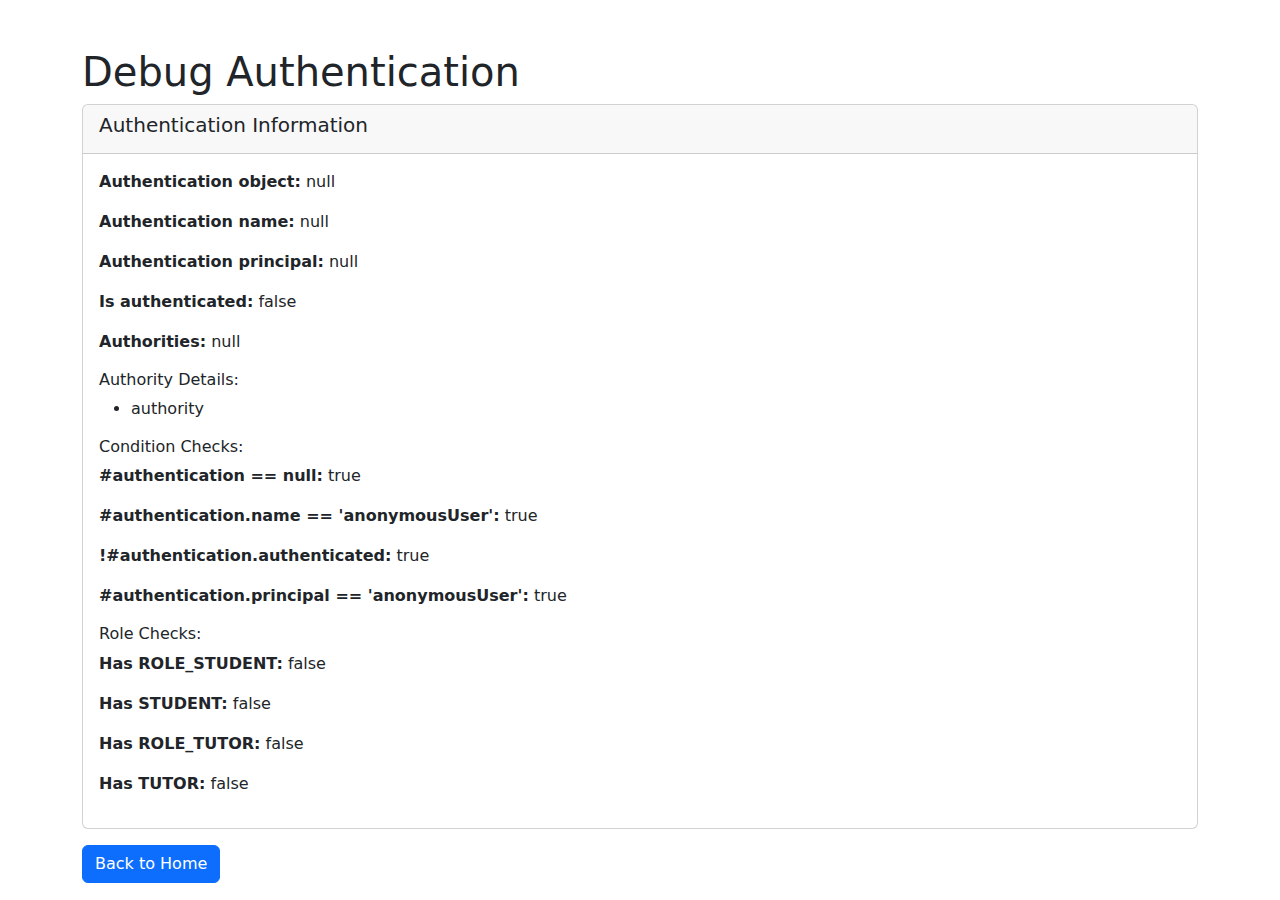
<file: src/main/resources/templates/debug.html>
<!DOCTYPE html>
<html xmlns:th="http://www.thymeleaf.org">
  <head>
    <meta charset="UTF-8" />
    <meta name="viewport" content="width=device-width, initial-scale=1.0" />
    <title>Debug - TutorMatch</title>
    <link
      href="https://cdn.jsdelivr.net/npm/bootstrap@5.3.0/dist/css/bootstrap.min.css"
      rel="stylesheet"
    />
  </head>
  <body>
    <div class="container mt-5">
      <h1>Debug Authentication</h1>

      <div class="card">
        <div class="card-header">
          <h5>Authentication Information</h5>
        </div>
        <div class="card-body">
          <p>
            <strong>Authentication object:</strong>
            <span th:text="${#authentication}">null</span>
          </p>
          <p>
            <strong>Authentication name:</strong>
            <span th:text="${#authentication.name}">null</span>
          </p>
          <p>
            <strong>Authentication principal:</strong>
            <span th:text="${#authentication.principal}">null</span>
          </p>
          <p>
            <strong>Is authenticated:</strong>
            <span th:text="${#authentication.authenticated}">false</span>
          </p>
          <p>
            <strong>Authorities:</strong>
            <span th:text="${#authentication.authorities}">null</span>
          </p>

          <h6>Authority Details:</h6>
          <ul th:if="${#authentication != null}">
            <li
              th:each="authority : ${#authentication.authorities}"
              th:text="${authority}"
            >
              authority
            </li>
          </ul>

          <h6>Condition Checks:</h6>
          <p>
            <strong>#authentication == null:</strong>
            <span th:text="${#authentication == null}">true</span>
          </p>
          <p>
            <strong>#authentication.name == 'anonymousUser':</strong>
            <span th:text="${#authentication.name == 'anonymousUser'}"
              >true</span
            >
          </p>
          <p>
            <strong>!#authentication.authenticated:</strong>
            <span th:text="${!#authentication.authenticated}">true</span>
          </p>
          <p>
            <strong>#authentication.principal == 'anonymousUser':</strong>
            <span th:text="${#authentication.principal == 'anonymousUser'}"
              >true</span
            >
          </p>

          <h6>Role Checks:</h6>
          <p>
            <strong>Has ROLE_STUDENT:</strong>
            <span
              th:text="${#authentication != null && #authentication.authorities.contains('ROLE_STUDENT')}"
              >false</span
            >
          </p>
          <p>
            <strong>Has STUDENT:</strong>
            <span
              th:text="${#authentication != null && #authentication.authorities.contains('STUDENT')}"
              >false</span
            >
          </p>
          <p>
            <strong>Has ROLE_TUTOR:</strong>
            <span
              th:text="${#authentication != null && #authentication.authorities.contains('ROLE_TUTOR')}"
              >false</span
            >
          </p>
          <p>
            <strong>Has TUTOR:</strong>
            <span
              th:text="${#authentication != null && #authentication.authorities.contains('TUTOR')}"
              >false</span
            >
          </p>
        </div>
      </div>

      <div class="mt-3">
        <a href="/" class="btn btn-primary">Back to Home</a>
      </div>
    </div>
  </body>
</html>
</file>
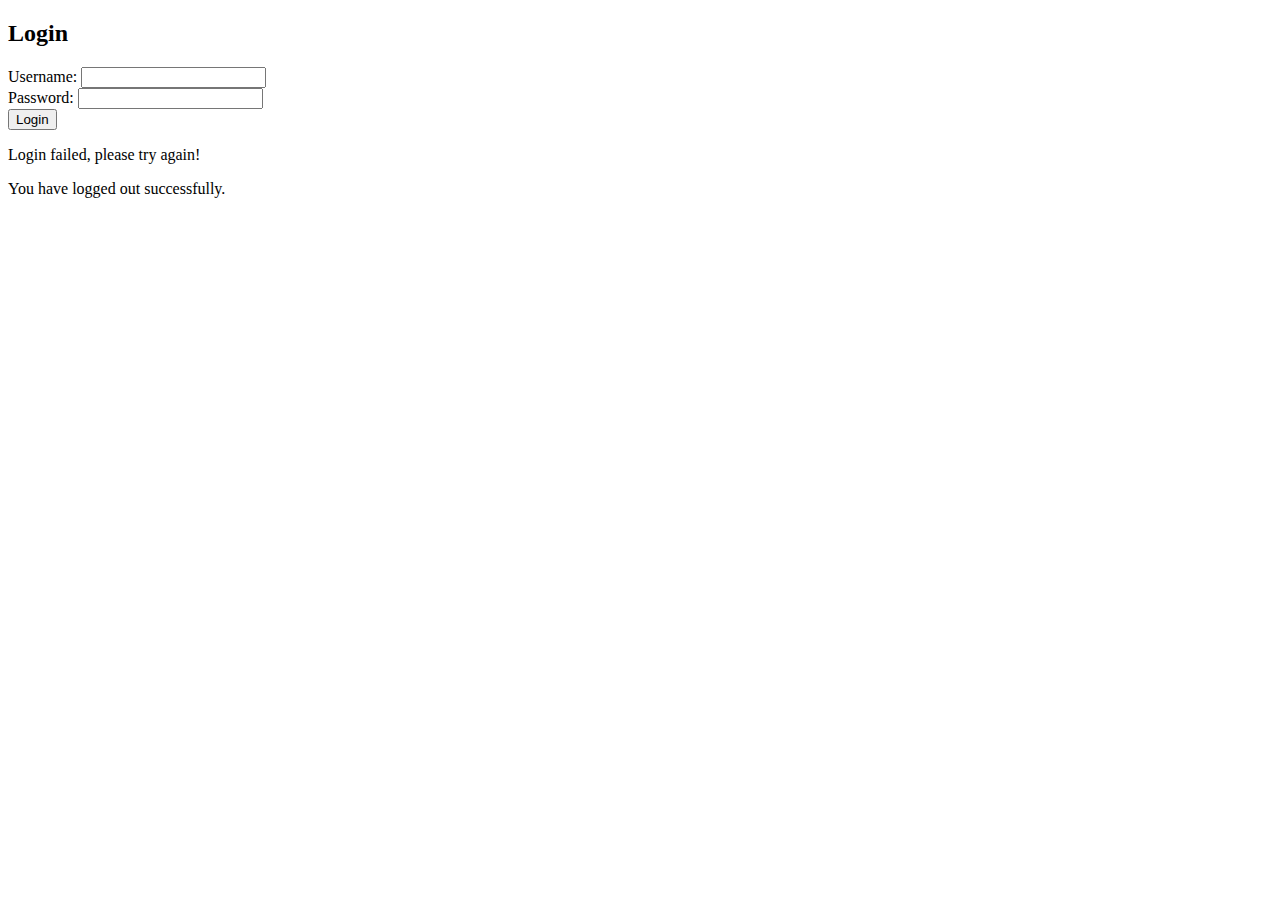
<file: src/main/resources/templates/login.html>
<!DOCTYPE html>
<html xmlns:th="http://www.thymeleaf.org">
<head>
    <title>Login</title>
</head>
<body>
<h2>Login</h2>
<form th:action="@{/login}" method="post">
    <label>Username:</label>
    <input type="text" name="username"/><br/>
    <label>Password:</label>
    <input type="password" name="password"/><br/>
    <button type="submit">Login</button>
</form>

<p th:if="${param.error}">Login failed, please try again!</p>
<p th:if="${param.logout}">You have logged out successfully.</p>
</body>
</html>
</file>
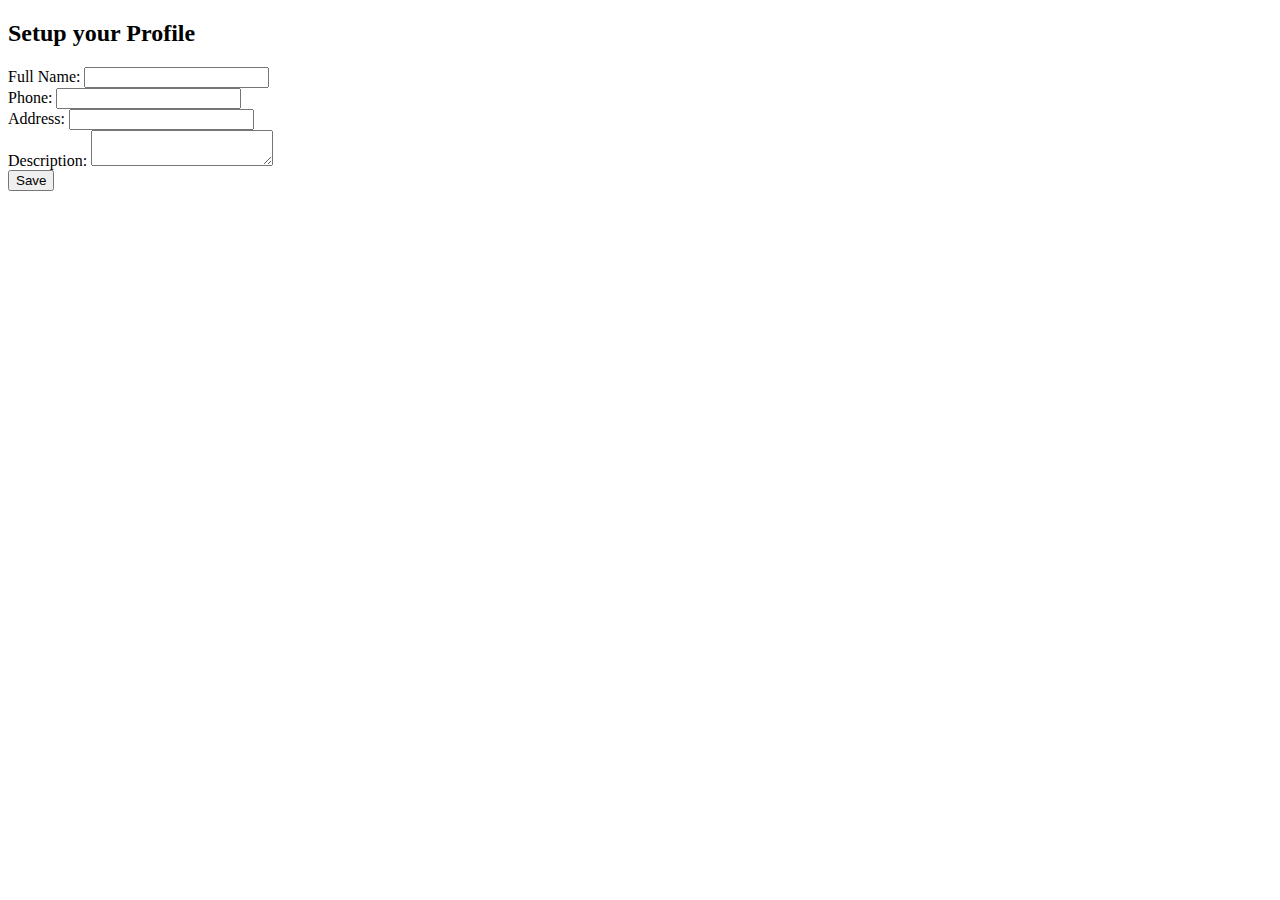
<file: src/main/resources/templates/profile-form.html>
<!DOCTYPE html>
<html xmlns:th="http://www.thymeleaf.org">
<head>
    <title>Profile Setup</title>
</head>
<body>
<h2>Setup your Profile</h2>
<form th:action="@{/profile-setup}" th:object="${profile}" method="post">
    <label>Full Name:</label>
    <input type="text" th:field="*{fullName}" /><br/>
    <label>Phone:</label>
    <input type="text" th:field="*{phone}" /><br/>
    <label>Address:</label>
    <input type="text" th:field="*{address}" /><br/>
    <label>Description:</label>
    <textarea th:field="*{description}"></textarea><br/>
    <button type="submit">Save</button>
</form>
</body>
</html>
</file>
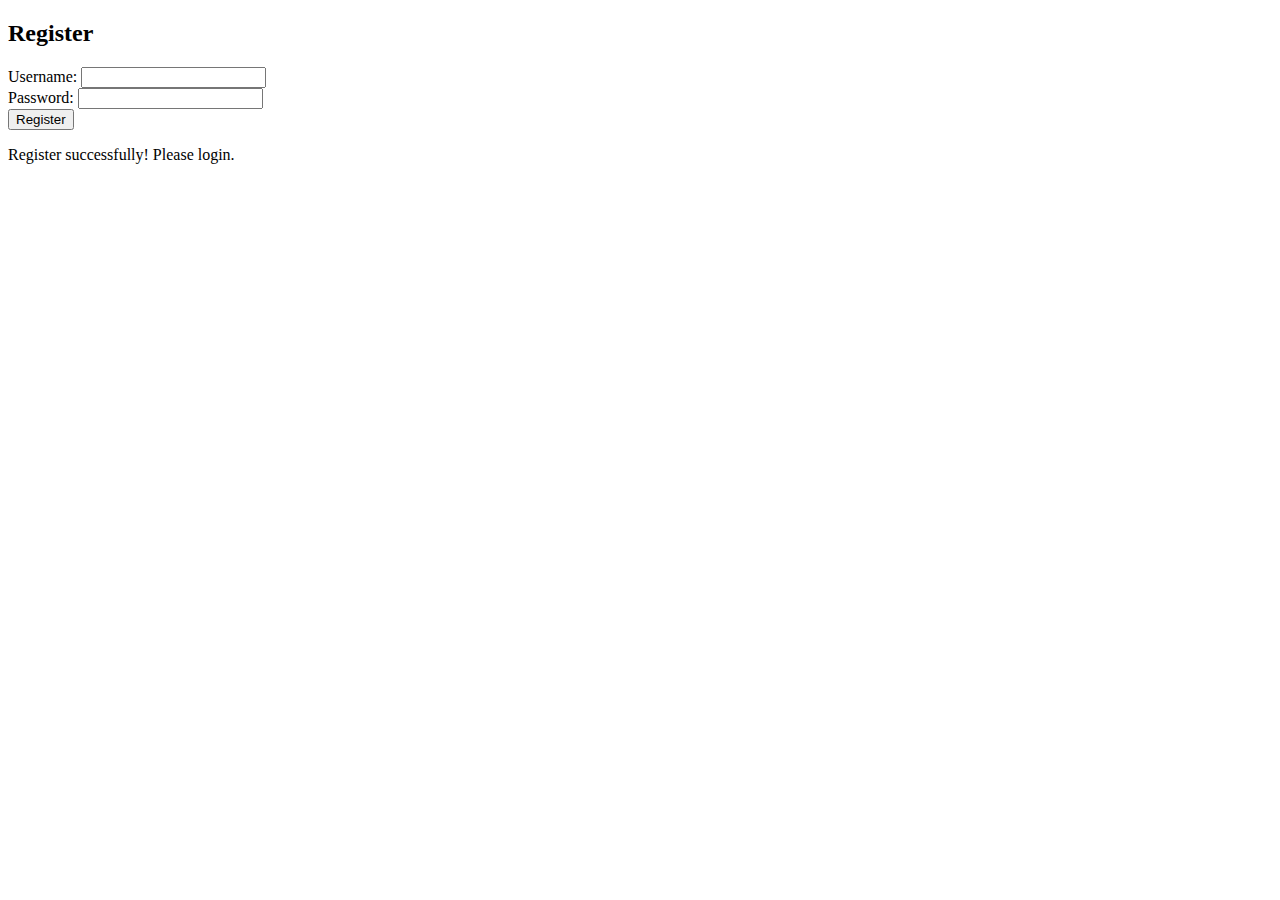
<file: src/main/resources/templates/register.html>
<!DOCTYPE html>
<html xmlns:th="http://www.thymeleaf.org">
<head>
    <title>Register</title>
</head>
<body>
<h2>Register</h2>
<form th:action="@{/register}" th:object="${user}" method="post">
    <label>Username:</label>
    <input type="text" th:field="*{username}" required/><br/>
    <label>Password:</label>
    <input type="password" th:field="*{password}" required/><br/>
    <button type="submit">Register</button>
</form>

<p th:if="${param.registered}">Register successfully! Please login.</p>
</body>
</html>
</file>
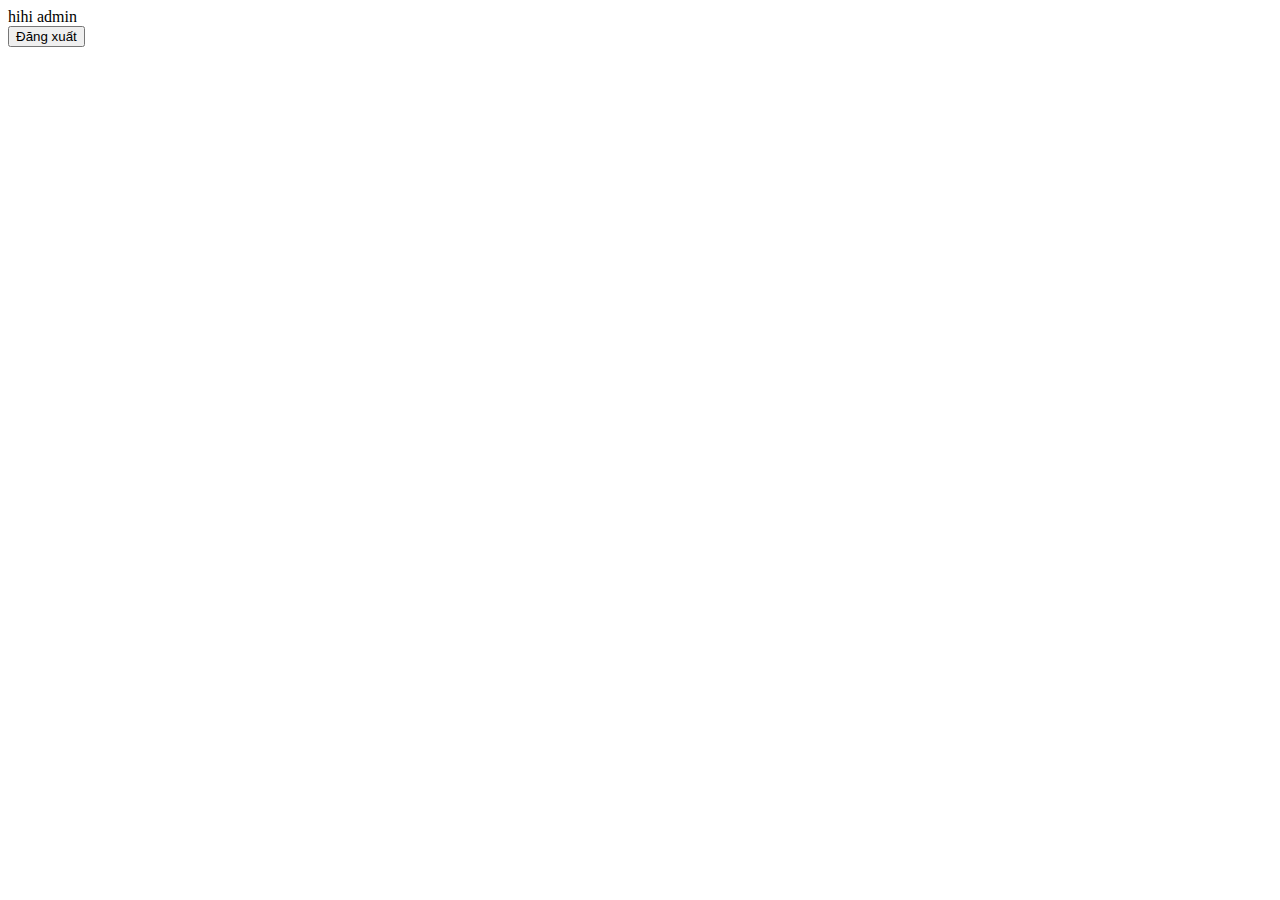
<file: src/main/resources/templates/admin/admin-dashboard.html>
<!DOCTYPE html>
<html lang="en">
<head>
    <meta charset="UTF-8">
    <title>Title</title>
</head>
<body>
hihi admin
<form th:action="@{/logout}" method="post">
    <button type="submit">Đăng xuất</button>
</form>

</body>
</html>
</file>
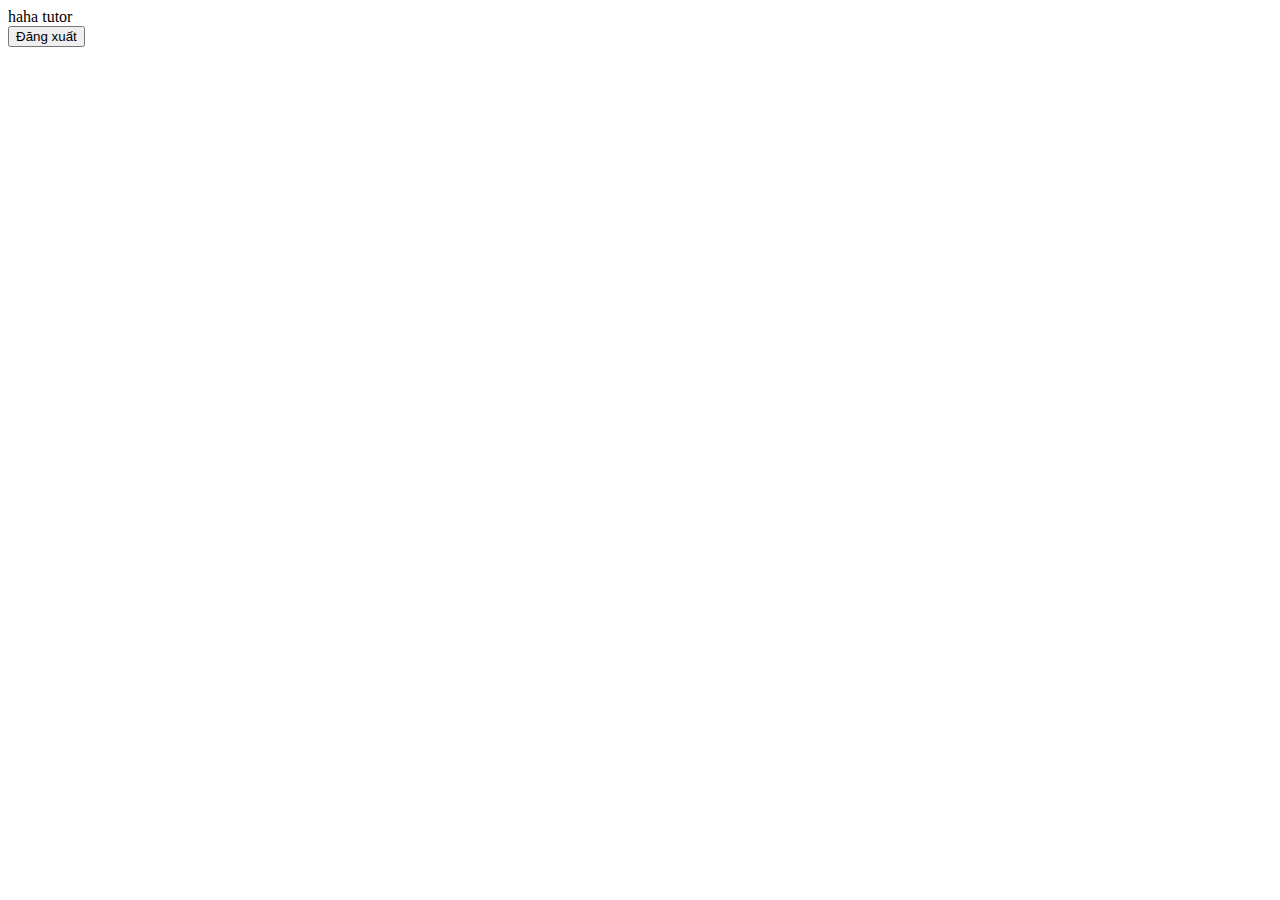
<file: src/main/resources/templates/tutor/tutor-dashboard.html>
<!DOCTYPE html>
<html lang="en">
<head>
    <meta charset="UTF-8">
    <title>Title</title>
</head>
<body>
haha tutor
<form th:action="@{/logout}" method="post">
    <button type="submit">Đăng xuất</button>
</form>

</body>
</html>
</file>
